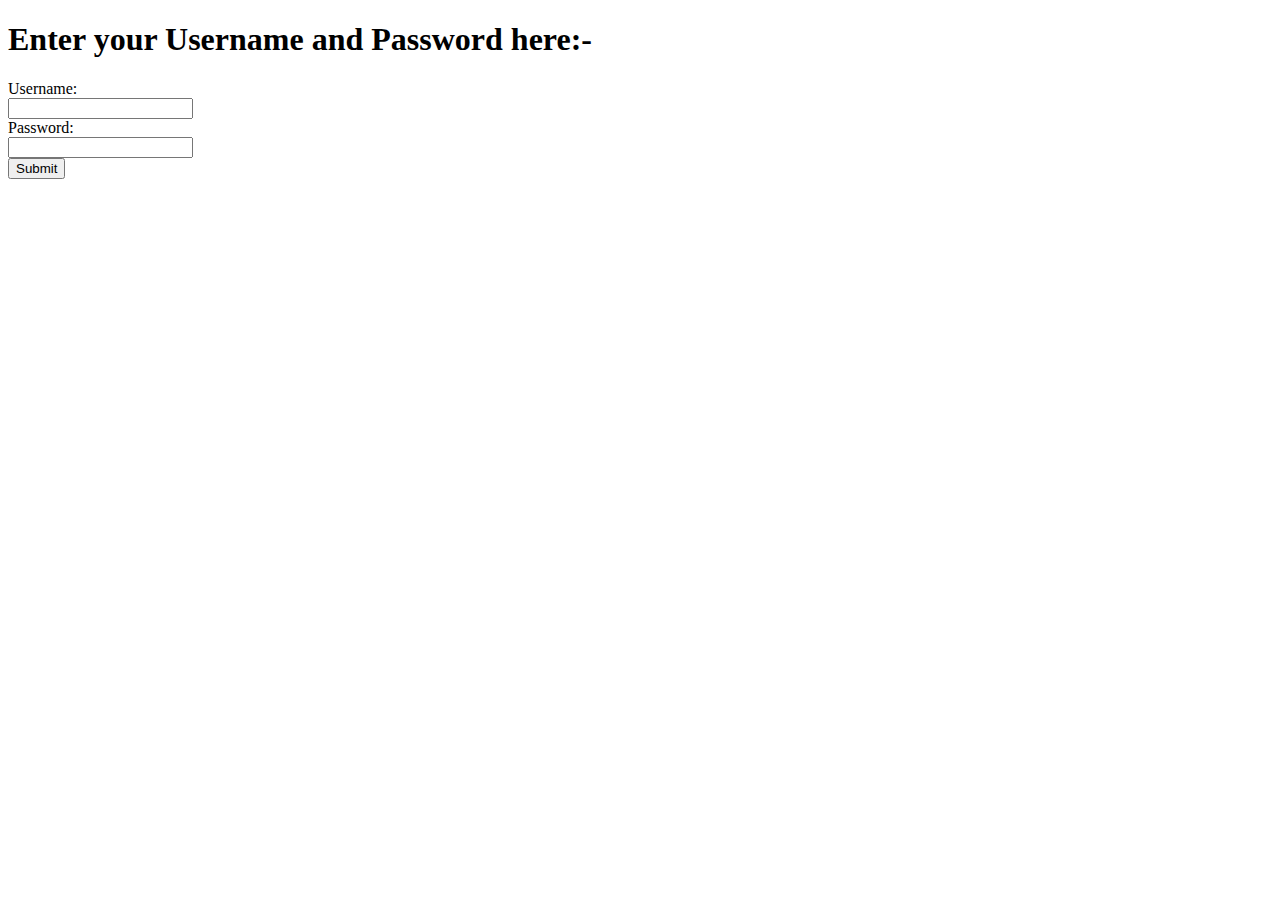
<file: Flask/Question 4/templates/index.html>
<!DOCTYPE html>
<html>
<head>
    <title>Please Enter your Informaion:-</title>
</head>
<body>
    <h1>Enter your Username and Password here:-</h1>
    <form action="/submit" method="post">
        <label for="username">Username:</label><br>
        <input type="text" id="username" name="username"><br>
        <label for="Password">Password:</label><br>
        <input type="text" id="Password" name="Password"><br>
        <input type="submit" value="Submit">
    </form>
</body>
</html>
</file>
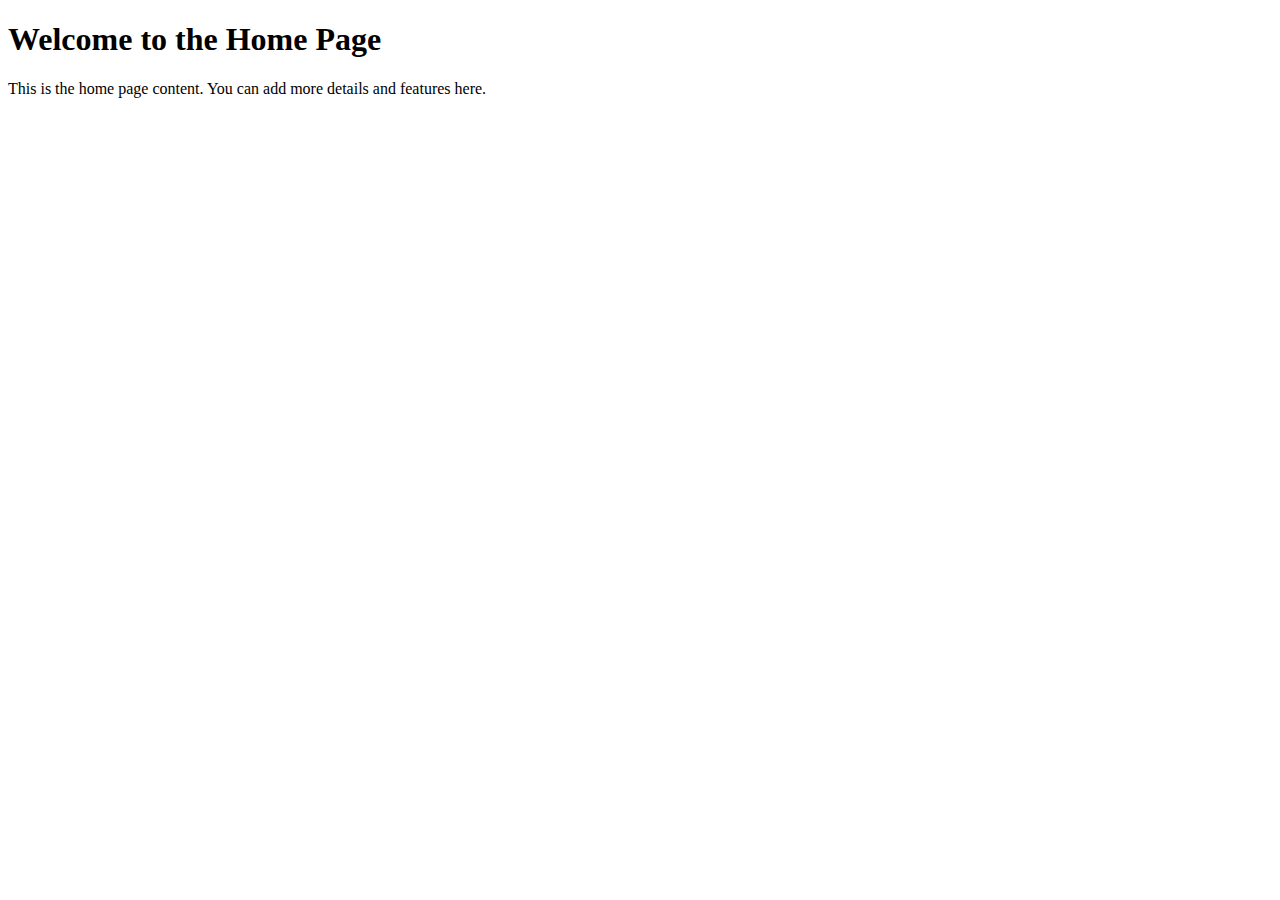
<file: Flask/Question 8/templates/index.html>
<!DOCTYPE html>
<html lang="en">
<head>
    <meta charset="UTF-8">
    <meta http-equiv="X-UA-Compatible" content="IE=edge">
    <meta name="viewport" content="width=device-width, initial-scale=1.0">
    <title>Home Page</title>
</head>
<body>
    <h1>Welcome to the Home Page</h1>
    <p>This is the home page content. You can add more details and features here.</p>
</body>
</html>
</file>
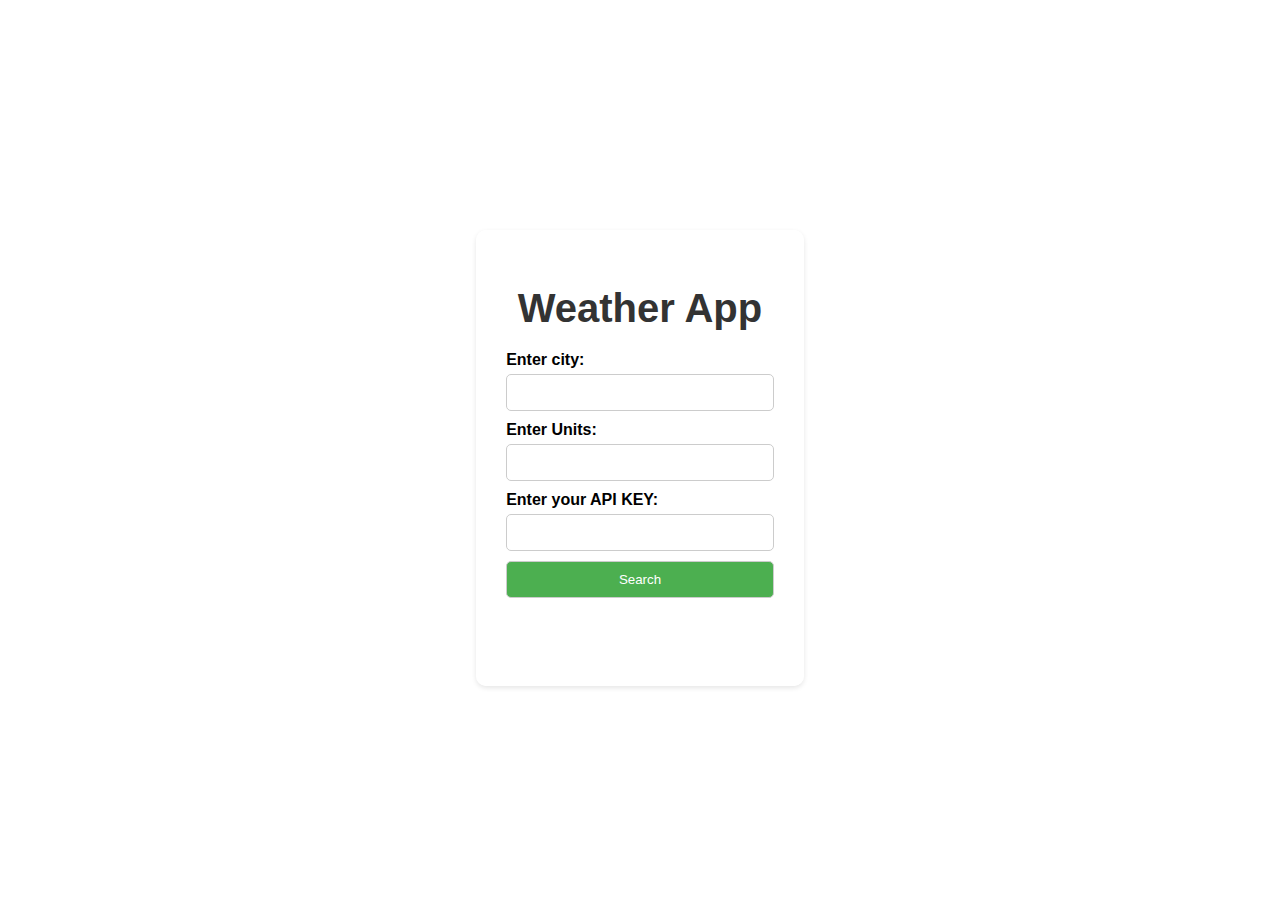
<file: Project Assignment/problem 2/templates/index.html>
<!DOCTYPE html>
<html lang="en">
<head>
  <title>Weather App</title>
  <style>
    body {
      font-family: sans-serif;
      background-image: url("https://img.freepik.com/free-photo/mesmerizing-view-fresh-green-fields-cloudy-sky_181624-49447.jpg?w=740&t=st=1703698630~exp=1703699230~hmac=f1d42c400968efd231dac2258833e7624690a98132f4fce2612404f378bfde26"); /* Replace with a subtle background image */
      background-size: cover;
      display: flex;
      justify-content: center;
      align-items: center;
      min-height: 100vh;
    }

    .content {
      background-color: rgba(255, 255, 255, 0.8); /* Semi-transparent white background */
      padding: 30px;
      border-radius: 10px;
      box-shadow: 0px 2px 5px rgba(0, 0, 0, 0.1);
    }

    h1 {
      text-align: center;
      margin-bottom: 20px;
      font-size: 2.5em;
      color: #333;
    }

    label {
      display: block;
      margin-bottom: 5px;
      font-weight: bold;
    }

    input[type="text"],
    input[type="submit"] {
      width: 100%;
      padding: 10px;
      border: 1px solid #ccc;
      border-radius: 5px;
      margin-bottom: 10px;
      -webkit-box-sizing: border-box;
      box-sizing: border-box;
    }

    input[type="submit"] {
      background-color: #4CAF50;
      color: white;
      cursor: pointer;
    }

    /* Weather details section */

    .weather-details {
      margin-top: 20px;
      text-align: center;
    }

    .weather-icon {
      font-size: 80px;
      margin-bottom: 15px;
    }

    .temperature {
      font-size: 48px;
      font-weight: bold;
      margin-bottom: 10px;
    }

    .description {
      font-size: 20px;
    }
  </style>
</head>
<body>
  <div class="content">
    <h1>Weather App</h1>

    <div class="form">
      <form action="/weatherapp" method="POST">
        <label for="city">Enter city:</label>
        <input type="text" name="city" id="city">

        <label for="units">Enter Units:</label>
        <input type="text" name="units" id="units">
        <label for="appid">Enter your API KEY:</label>
        <input type="text" name="appid" id="appid">
        <input type="submit" value="Search">
      </form>
    </div>

    <div class="weather-details">
      <i class="weather-icon"></i>
      <p class="temperature"></p>
      <p class="description"></p>
    </div>
  </div>
</body>
</html>
</file>
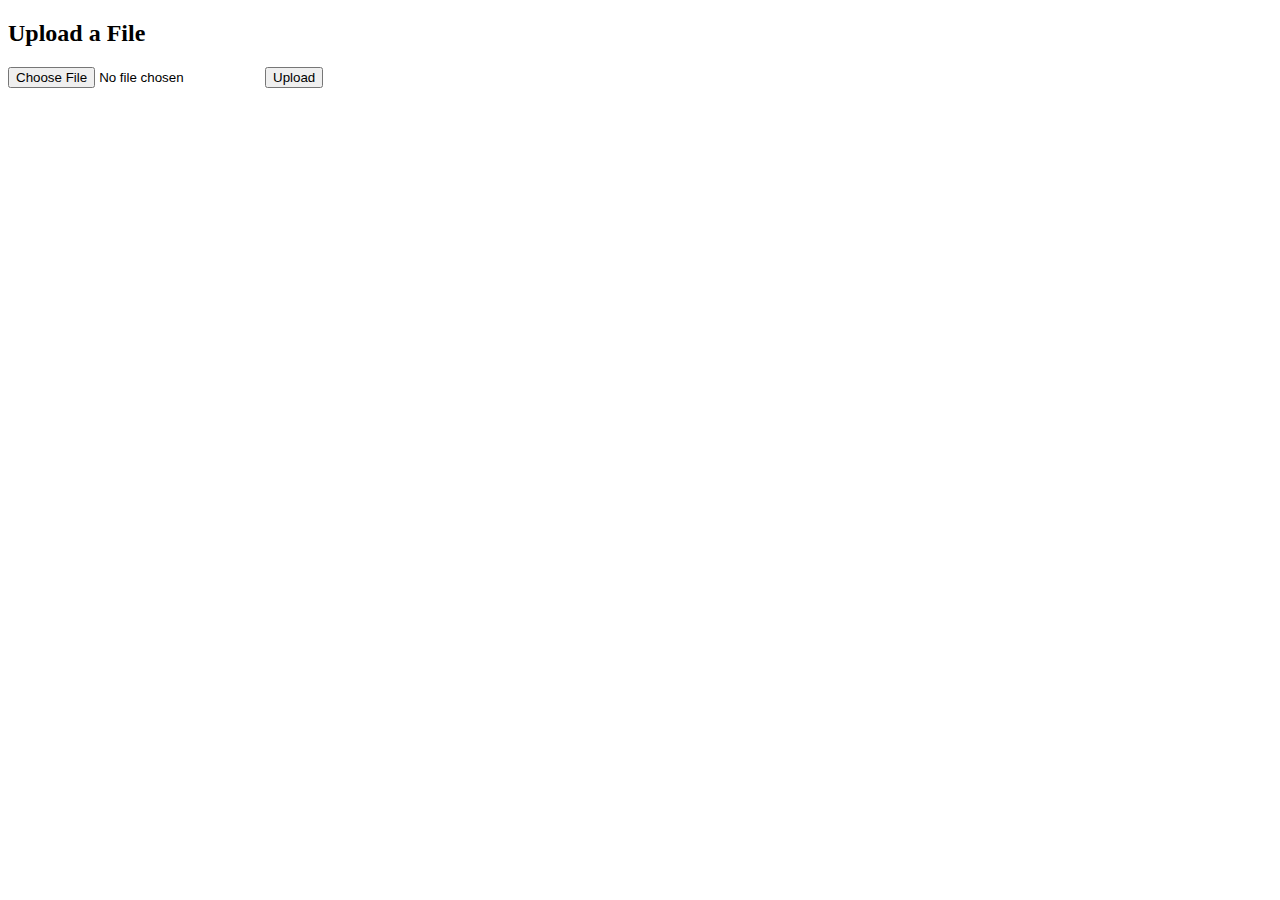
<file: Flask/Question 6/templates/upload.html>
<!DOCTYPE html>
<html lang="en">
<head>
    <meta charset="UTF-8">
    <meta name="viewport" content="width=device-width, initial-scale=1.0">
    <title>Upload File</title>
</head>
<body>
    <h2>Upload a File</h2>
    <form action="/upload" method="POST" enctype="multipart/form-data">
        <input type="file" name="file" required>
        <button type="submit">Upload</button>
    </form>
</body>
</html>
</file>
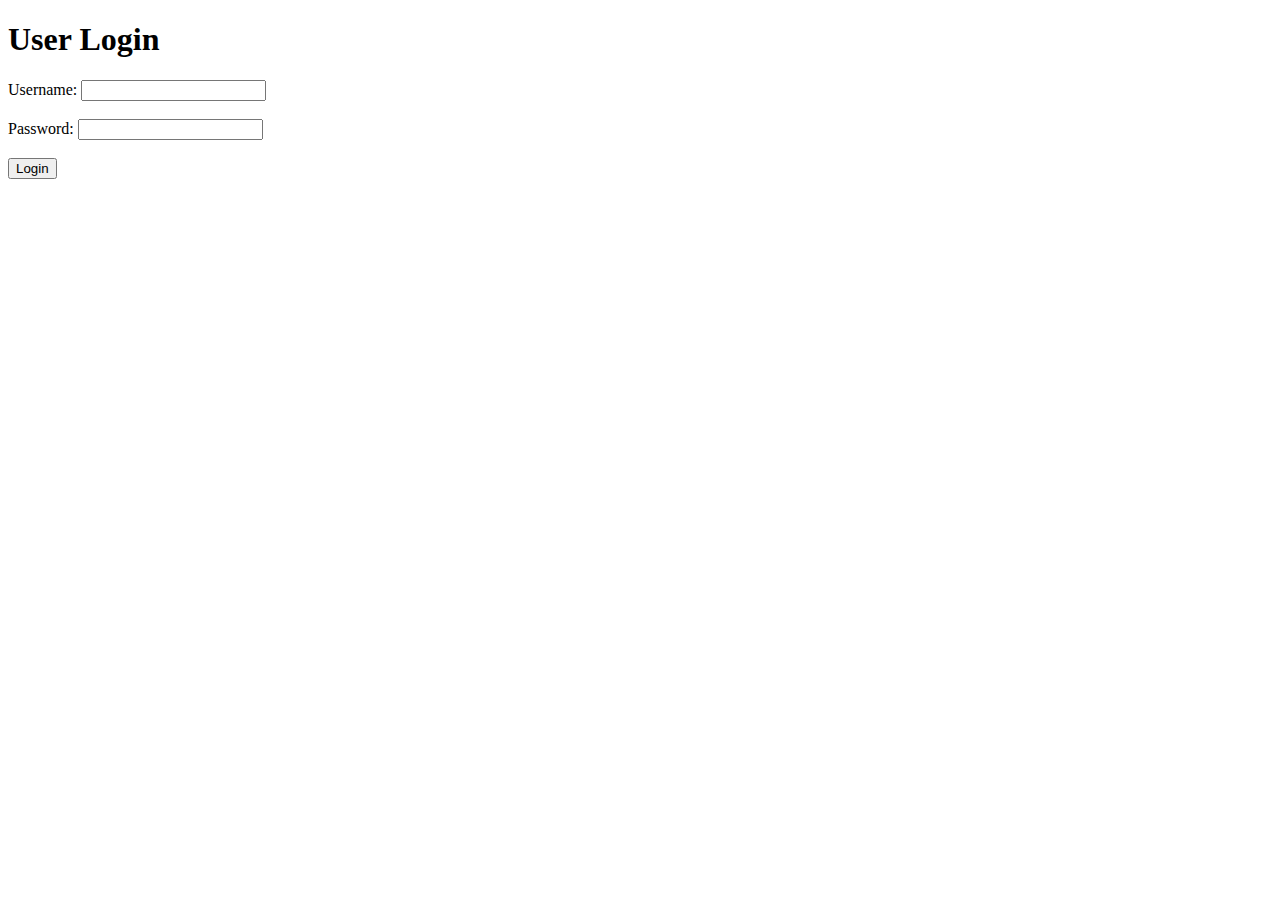
<file: Flask/Question 8/templates/login.html>
<!DOCTYPE html>
<html lang="en">
<head>
    <meta charset="UTF-8">
    <meta http-equiv="X-UA-Compatible" content="IE=edge">
    <meta name="viewport" content="width=device-width, initial-scale=1.0">
    <title>User Login</title>
</head>
<body>
    <h1>User Login</h1>
    <form action="/login" method="post">
        <label for="username">Username:</label>
        <input type="text" id="username" name="username" required><br><br>
        <label for="password">Password:</label>
        <input type="password" id="password" name="password" required><br><br>
        <input type="submit" value="Login">
    </form>
</body>
</html>
</file>
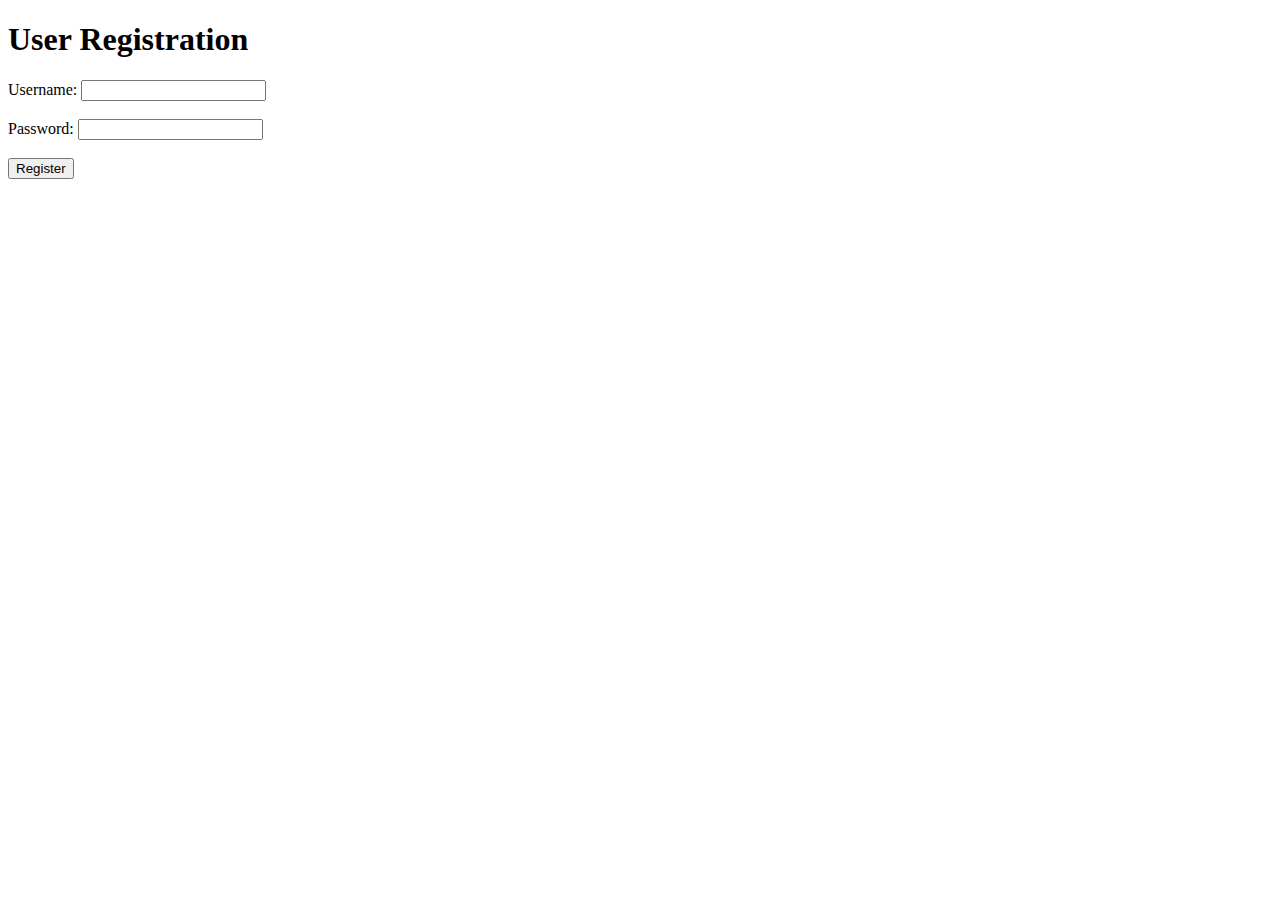
<file: Flask/Question 8/templates/register.html>
<!DOCTYPE html>
<html lang="en">
<head>
    <meta charset="UTF-8">
    <meta http-equiv="X-UA-Compatible" content="IE=edge">
    <meta name="viewport" content="width=device-width, initial-scale=1.0">
    <title>User Registration</title>
</head>
<body>
    <h1>User Registration</h1>
    <form action="/register" method="post">
        <label for="username">Username:</label>
        <input type="text" id="username" name="username" required><br><br>
        <label for="password">Password:</label>
        <input type="password" id="password" name="password" required><br><br>
        <input type="submit" value="Register">
    </form>
</body>
</html>
</file>
